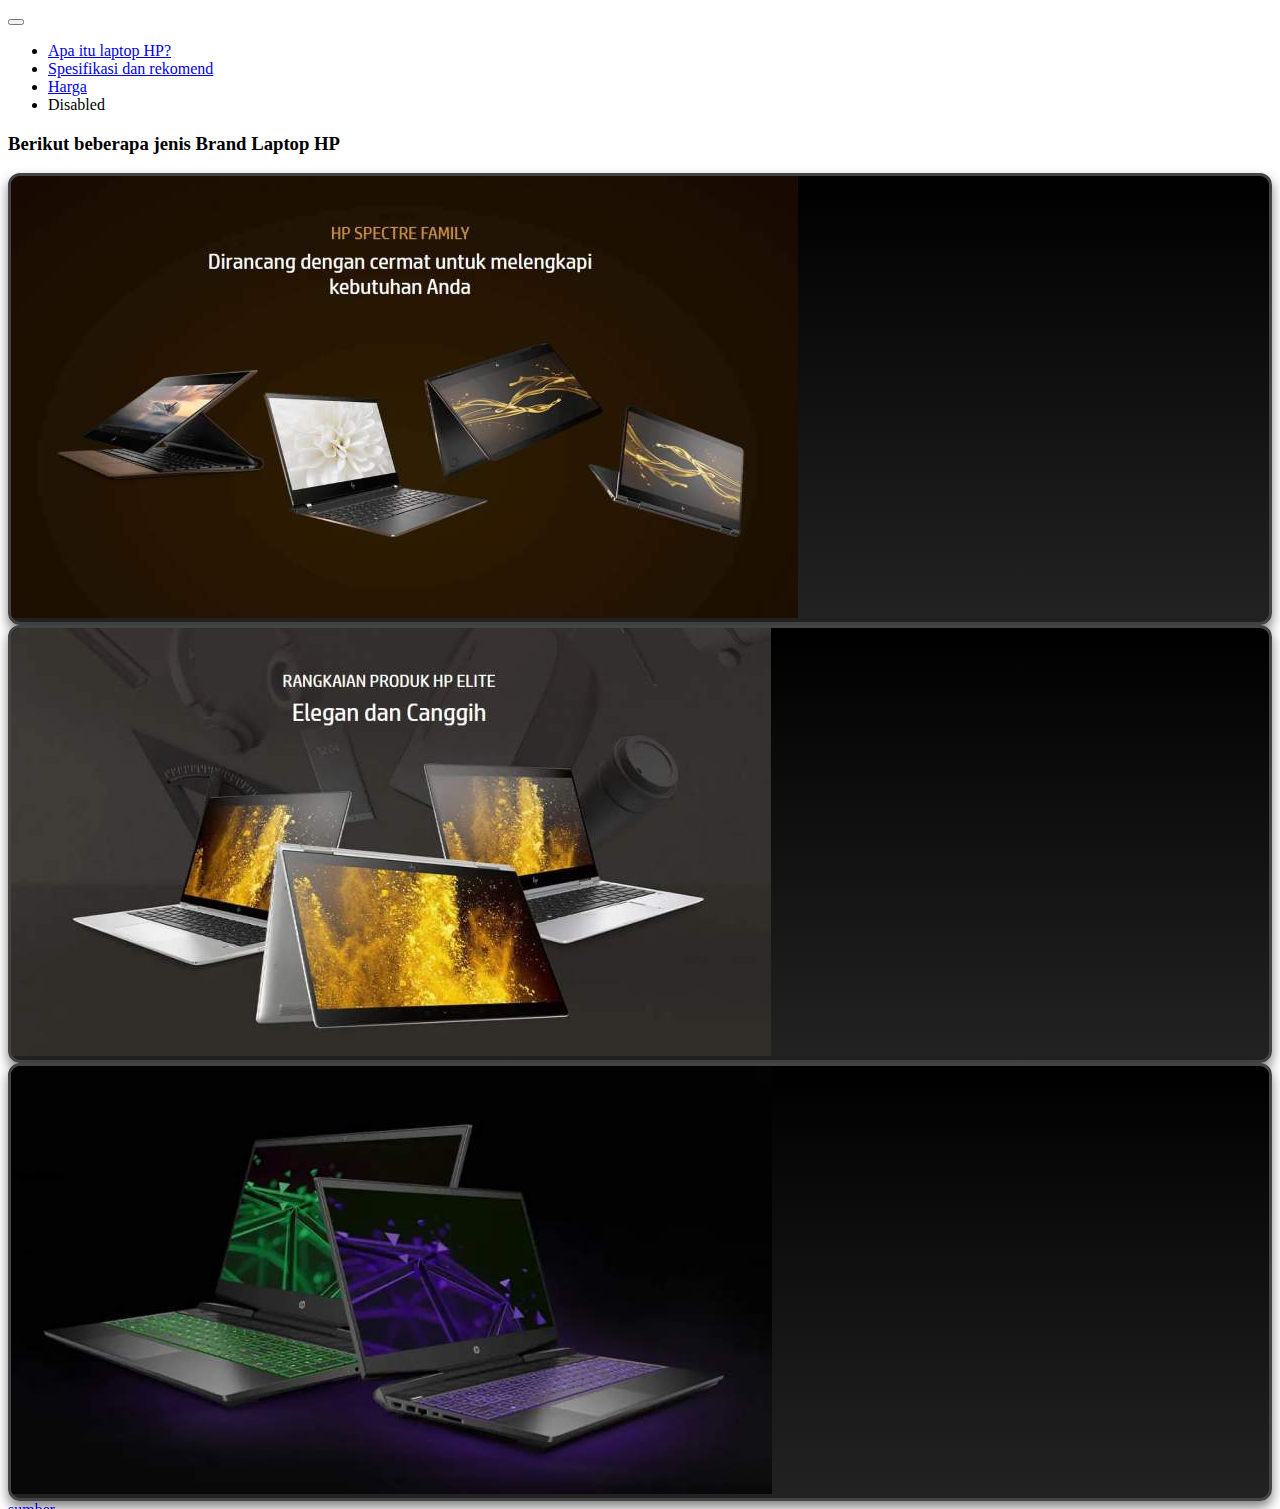
<file: index.html>
<!DOCTYPE html>
<html lang="id">
<head>
    <meta charset="UTF-8">
    <meta name="viewport" content="width=device-width, initial-scale=1">
    <title>Lilnus</title>
    <link href="https://cdn.jsdelivr.net/npm/bootstrap@5.2.3/dist/css/bootstrap.min.css" rel="stylesheet" integrity="sha384-rbsA2VBKQhggwzxH7pPCaAqO46MgnOM80zW1RWuH61DGLwZJEdK2Kadq2F9CUG65" crossorigin="anonymous">
    <link rel="stylesheet" href="style.css">
</head>
<body>
    <div class="container">
        <nav class="navbar navbar-expand-lg bg-light">
            <div class="container-fluid">
                <div class="mx-auto">
              <a class="navbar-brand" href="#"></a>
              <button class="navbar-toggler" type="button" data-bs-toggle="collapse" data-bs-target="#navbarNav" aria-controls="navbarNav" aria-expanded="false" aria-label="Toggle navigation">
                <span class="navbar-toggler-icon"></span>
              </button>
              <div class="collapse navbar-collapse" id="navbarNav">
                <ul class="navbar-nav">
                  <li class="nav-item">
                    <a class="nav-link active" aria-current="page" href="/apaitu/ap.html">Apa itu laptop HP?</a>
                  </li>
                  <li class="nav-item">
                    <a class="nav-link" href="#">Spesifikasi dan rekomend</a>
                  </li>
                  <li class="nav-item">
                    <a class="nav-link" href="#">Harga</a>
                  </li>
                  <li class="nav-item">
                    <a class="nav-link disabled">Disabled</a>
                  </li>
                </ul>
              </div>
            </div>
          </nav>
    </div>
    <div class="container mt-5">
        <div class="row>
            <div class="col">
            <div class="text-center m-5">
                <h3>Berikut beberapa jenis Brand Laptop HP</h3>
            </div>
        </div>
        <div class="row p-4 g-4">
            <div class="col m-4">
                <div class="card hover-card">
                    <img src="/hp/Tipe-Laptop-HP-Spectre.jpg" class="card-img" alt="Gambar">
                    <div class="overlay">
                        <a href="/home/index2.html" class="link-light">Tipe laptop HP Home</a>
                    </div>
                    <div class="card-body">
                      <h6 class="text-center text-white"><br><br><br><br><br><br><br>Tipe Home</h6>
                    </div>
                </div>
            </div>
            <div class="col md-4">
                <div class="card hover-card">
                    <img src="/hp/Tipe-Laptop-HP-EliteBook.jpg" class="card-img" alt="Gambar">
                    <div class="overlay">
                        <a href="/bisnis/index2.html" class="link-light">Tipe Laptop HP Bisnis</a></p>
                    </div>
                    <div class="card-body">
                      <h6 class="text-white"><br><br><br><br><br><br><br>Tipe Bisnis</h6>
                    </div>
                </div>
            </div>
            <div class="col md-4">
                <div class="card hover-card">
                    <img src="/hp/Seri-HP-Pavilion-Gaming.jpg" class="card-img" alt="Gambar">
                    <div class="overlay">
                        <a href="/gamming/index2.html" class="link-light">Tipe Laptop HP Gamming</a>
                    </div>
                    <div class="card-body">
                      <h6 class="text-white"><br><br><br><br><br><br><br>Tipe Gamming</h6>
                    </div>
                </div>
            </div>
        </div>
    </div>
    <div class="container">
      <div class="row">
        <div class="col mt-3">
          <div class="card">
            <div class="card-body">
              <a href="https://www.bhinneka.com/blog/tipe-laptop-hp/">sumber</a>
            </div>
          </div>
        </div>
      </div>
    </div>
    <script src="https://cdn.jsdelivr.net/npm/bootstrap@5.2.3/dist/js/bootstrap.bundle.min.js" integrity="sha384-kenU1KFdBIe4zVF0s0G1M5b4hcpxyD9F7jL+jjXkk+Q2h455rYXK/7HAuoJl+0I4" crossorigin="anonymous"></script>
</body>
</html>
</file>
<file: style.css>
.hover-card {
    position: relative;
    border-radius: 12px;
    overflow: hidden;
    background: linear-gradient(to bottom, #000000, #222222);
    box-shadow: 0 6px 12px rgba(0, 0, 0, 0.5);
    transition: transform 0.3s ease-in-out, box-shadow 0.5s ease-in-out;
    border: 3px solid #444444;
}

.hover-card:hover {
    transform: scale(1.05);
    box-shadow: 0 0 15px rgba(255, 255, 255, 0.2);
    border-color: #666666;
}

.overlay {
    position: absolute;
    top: 0;
    left: 0;
    width: 100%;
    height: 100%;
    background: rgba(0, 0, 0, 0.7);
    display: flex;
    align-items: center;
    justify-content: center;
    opacity: 0;
    transform: translateY(20px);
    transition: opacity 0.4s ease-in-out, transform 0.3s ease-in-out;
}


.hover-card:hover .overlay {
    opacity: 1;
    transform: translateY(0);
}

.card-body {
    position: fixed;
}
</file>
